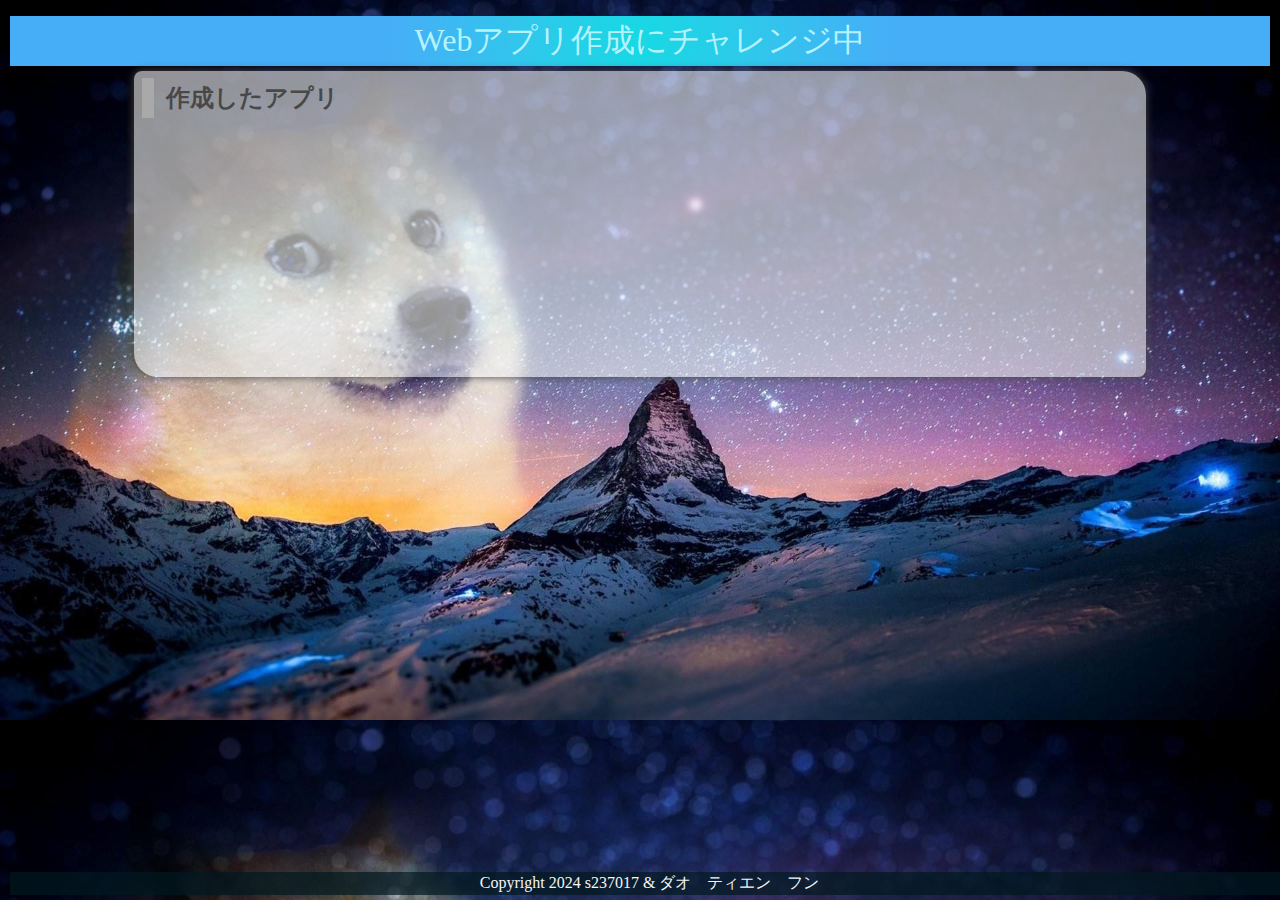
<file: index.html>
<!DOCTYPE html>
<html lang="ja">
  <head>
    <meta charset="UTF-8">
    <meta name="viewport" content="width=device-width, initial-scale=1.0">
    <title>ダオ　ティエン　フン　の　ゲーム　メニュー</title>
    <meta name="description" content="ダオ　ティエン　フン（ゲーム）">

    <link rel="icon" href="favicon.ico">
    <link rel="stylesheet" href="css/index.css">
  </head>

  <body>
    <!-- 見出し（みだし） -->
    <header class = "header">
      <h1>Webアプリ作成にチャレンジ中</h1>
    </header>
    
    <!-- 作成したアプリ -->
    <section class="container01">
      <h2>作成したアプリ</h2>
      <div class = "game">

        <div class="container01-01">
          <div class="item item01">
            <a href="01_omikuji/omikuji.html" title="今日の運勢を占うゲームです。"><img src="img/sakura.jpg" alt="おみくじ１"><br>おみくじ１</a>
          </div>
          <!-- <div class="item item01">
            <a href="10a_omikuji/omikuji.html" title="音付きです。"><img src="img/omikuji2.png" alt="おみくじ２" class="img_omikuji2"><br>おみくじ２</a>
          </div> -->
          <!-- <div class="item item01">
            <a href="10b_omikuji3/omikuji.html" title="テキストも画像です。"><img src="img/omikuji3.png" alt="おみくじ３"><br>おみくじ３</a>
          </div> -->
          <div class="item item01">
            <a href="01_omikuji_kimetsu/omikuji_kimetsu.html" title="鬼滅の刃"><img src="img/zenitsu.png" alt="鬼滅の刃おみくじ"><br>鬼滅の刃<br>おみくじ</a>
          </div>
          <div class="item item01">
            <a href="02_calculator_v1/calculator.html" title="かんたんな計算機です。"><img src="img/calc1.jpg" alt="計算機１"><br>計算機１</a>
          </div>
        </div>
        
         <div class="container01-02">
          <!-- <div class="item item01">
            <a href="02_calculator_v1/calculator.html" title="かんたんな計算機です。"><img src="img/calc1.jpg" alt="計算機１"><br>計算機１</a>
          </div>  -->
          
          <!-- <div class="item item01">
            <a href="02_calculator_v2/calculator.html" title="=ボタンをつけた計算機です。"><img src="img/calc2.jpg" alt="計算機２"><br>計算機２</a>
          </div>
          
          <div class="item item01">
            <a href="02_calculator_v3/calculator2.html" title="=全部ボタンの計算機です。"><img src="img/calc3.jpg" alt="計算機３"><br>計算機３</a>
          </div> -->
                    
          <div class="item item01">
            <a href="98_Time guessing quiz/timeguess.html" title="=時間当てクイズです"><img src="img/clock1.png" alt="クイズ">時間当て<br>クイズ</a>
          </div>
        <!-- </div> -->
        
        <!-- <div class="container01-03"> -->
          <div class="item item01">
            <a href="04_memo/memo.html" title="メモアプリです。"><img src="img/memo.png" alt="memo"><br>memo</a>
          </div>
          
          <!-- <div class="item item01">
            <a href="04_memo_app_v1/memo.html" title="メモアプリv1です。"><img src="img/memo1.png" alt="memo v1"><br>memo v1</a>
          </div>
          
          <div class="item item01">
            <a href="04_memo_app_v2/memo.html" title="メモアプリv2です。"><img src="img/memo2.png" alt="memo v2"><br>memo v2</a>
          </div>
          
          <div class="item item01">
            <a href="04_memo_app_v3/memo.html" title="メモアプリv3です。"><img src="img/memo3.png" alt="memo v3"><br>memo v3</a>
          </div> -->
        <!-- </div> -->
        
        <!-- <div class="container01-04"> -->
          <!-- <div class="item item02">
            <a href="05_tic tac toe_06_sound/tic_tac_toe_fix.html" title="2人でやるゲームです。"><img src="img/azarashi.png" alt="〇✖ゲーム"><br>〇✖ゲーム</a>
          </div>
          
          <div class="item item02">
            <a href="06_tic tac toe vs computer/tic_tac_toe_vs computer.html" title="vs computerです。"><img src="img/penguin.png" alt="〇✖ゲームvs computer"><br>〇✖ゲームvs computer</a>
          </div> -->
          
          <div class="item item02">
            <a href="07_tic tac toe vs computer level/tic_tac_toe_vs computer.html" title="vs computer level付き。"><img src="img/bear.png" alt="〇✖ゲーム"><br>〇✖ゲームvs computer<br>level設定</a>
          </div>

        </div>

      </div>
      <div class="filler01"></div>
    </section>
    
    <!-- フッター -->
    <footer>
      <p>Copyright 2024 s237017 & ダオ　ティエン　フン</p>
    </footer>
    <script src="js/index.js"></script>
  </body>
</html>
</file>
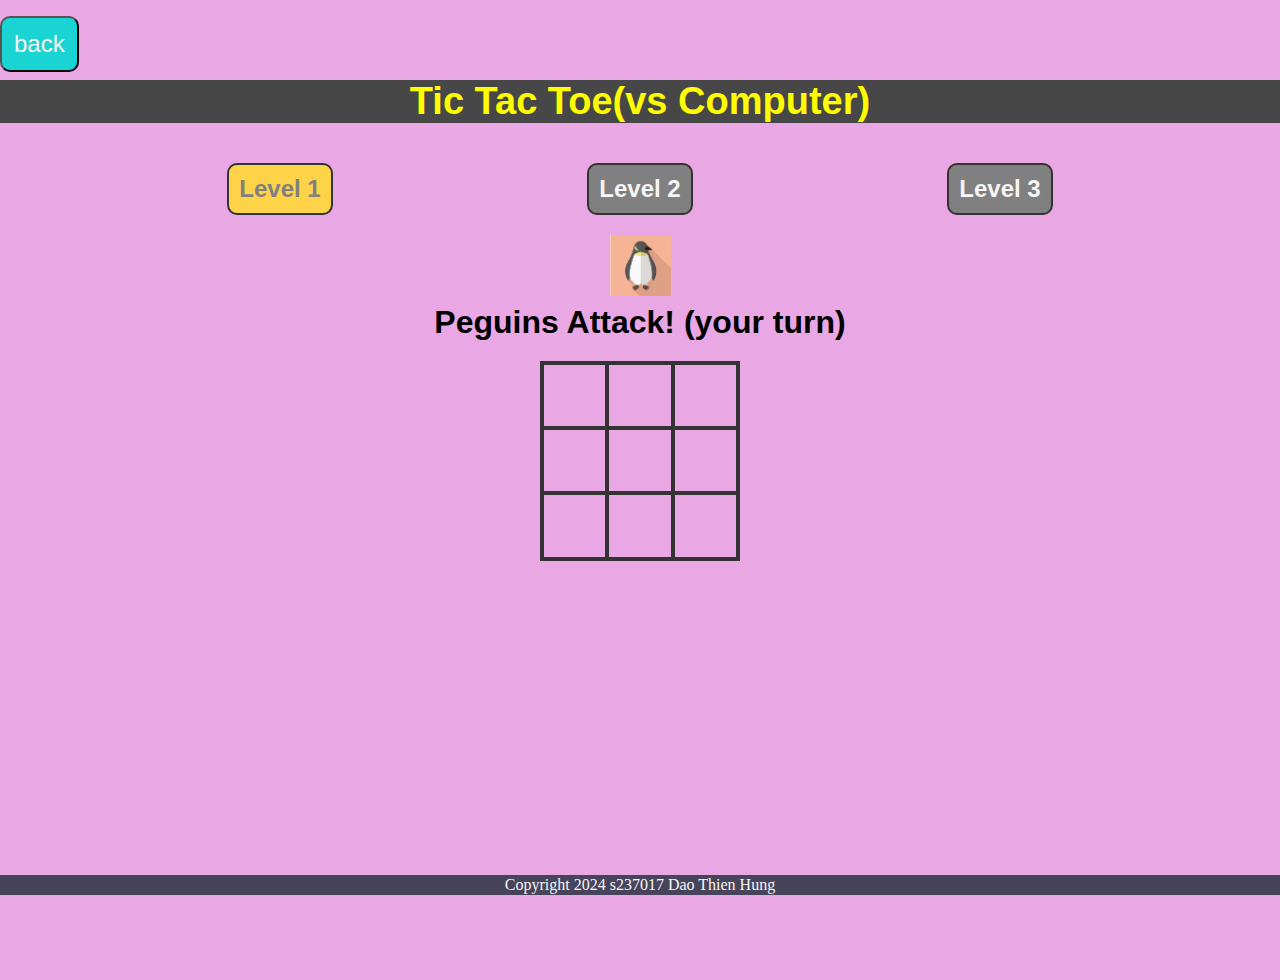
<file: 07_tic tac toe vs computer level/tic_tac_toe_vs computer.html>
<!DOCTYPE html>
<html lang="ja">
    <head>
        <meta charset="UTF-8">
        <meta name="viewport" content="width=device-width, initial-scale = 1.0">
        <title>Tic Tac Toe</title>

        <link rel="icon" href="tic_tac_toe.ico">
        <link rel="stylesheet" href="css/tic_tac_toe.css">
        <link rel="stylesheet" href="css/animate.css">
    </head>

    <body>
        <div class = "back">
            <button id="btn99" class="btn" type="button" onclick="history.back()">back</button>
        </div>

        <div class="wrapper">
            <header>Tic Tac Toe(vs Computer)</header>

            <div class="game-container">
                <div class ="level-container">
                    <div class ="level-box" id ="levelBox">
                        <div class ="level" id ="level_1" type ="button">Level 1</div>
                        <div class ="level" id ="level_2" type ="button">Level 2</div>
                        <div class ="level" id ="level_3" type ="button">Level 3</div>
                    </div>
                </div>
                <div class="message-container">
                    <div id="msgtext"></div>
                    </div>

                    <div class="squares-container">
                        <div class="squares-box" id ="squaresBox">
                            <div class="square" id="a_1"></div>
                            <div class="square" id="a_2"></div>
                            <div class="square" id="a_3"></div>
                            <div class="square" id="b_1"></div>
                            <div class="square" id="b_2"></div>
                            <div class="square" id="b_3"></div>
                            <div class="square" id="c_1"></div>
                            <div class="square" id="c_2"></div>
                            <div class="square" id="c_3"></div>
                        </div>
                    </div>

                    <div class = "btn-container">
                        <div class = "js-hidden" id = "newgame-btn">
                            <button id = "btn90" class = "btn" type = "button">New Game</button>
                        </div>
                    </div>

                </div>
            </div>
        </div>

        <footer>
            <p>Copyright 2024 s237017 Dao Thien Hung</p>
        </footer>

        <script src="https://ajax.googleapis.com/ajax/libs/jquery/1.12.0/jquery.min.js"></script>
        <script type="text/javascript" src="js/snowfall.jquery.min.js"></script>
        <script src="js/tic_tac_toe.js"></script>
    </body>
</html>
</file>
<file: css/index.css>
@charset "utf-8";

html {
    /* ブラウザのデフォルトが16px                        */
    /* デフォルトの16pxの代わりに1emが10pxになるように調整 */
    font-size: 62.5%;
}

/* 「*」はユニバーサルセレクタ（すべての要素を対象にするセレクタ）でbox-sizing: border-box;を指定 */
/* この指定（してい）はborderとpaddingをボックスサイズ（widthとheight）の中に含めて算出するので、スタイリングがしやすい*/
*, *::before, *::after {
    box-sizing: border-box;
}

body{
    line-height: 1.5;
    color: rgb(73, 72, 72);
    font-size: 1.6rem; /* 16px */
    font-family: "Helvetica Neue",
    Arial,
    "Hiragino Kaku Gothic ProN",
    "Hiragino Sans",
    Meiryo,
    sans-serif;
    text-align: center;
    background-image: url(../img/backiee-82109-landscape.jpg); 
    background-size: cover;
    overflow: hidden;
}

header, footer, h1, h2, h3, p, div, .container01, .filler01 {
    margin: 0.2em 0em 0em 0em;
    padding: 0.1em;
}

/*****************************/
/* 見出し（みだし）           */
/*****************************/
h1 {
    font: 2em Rajdhani, "Noto Sans JP";
    color: rgb(181, 242, 252);
    background-image: radial-gradient(circle 248px at center, #16d9e3 0%, #30c7ec 47%, #46aef7 100%);
}

h2{
    padding-left: 0.5em;
    border-left: solid 0.5em darkgray;
    text-align: left;
}

/*****************************/
/* ページ                    */
/*****************************/
.wrapper {
    position: relative;/*相対位置*/
    max-width: 100vw;  /*すべての要素をbox-sizing:border-boxとしているので全て含めてmin-width:100vwに*/
    min-height: 100vh; /*すべての要素をbox-sizing:border-boxとしているので全て含めてmin-height:100vhに*/
    margin: 0;
    padding: 0;
    padding-bottom: 23px;/*footer+paddingの高さ*/
    text-align: center;
}
/*****************************/
/* セクション(section)        */
/*****************************/
.container01 {
    margin-right: auto;
    margin-left: auto;
    padding-left: 0.5em;
    width: 80%;
    border-radius: 0.5em 1.5em;
    background-color:rgba(245, 245, 245, 0.6);
    box-shadow:0 0 0.5em rgb(73, 72, 72);
}
main > p {
    font: 1.2em bold;
}

/*****************************/
/* アンカー(anchor)           */
/*****************************/
a {
    color: black;
    font-weight: 900;
    text-decoration: none;
        /* https://developer.mozilla.org/ja/docs/Web/CSS/text-decoration */
}

/* mouseoverでグレースケール */
a:hover{
    opacity: 0.5;
    filter: grayscale(100%);
}

/*****************************/
/* container  item           */
/*****************************/
.container01-01 , .container01-02, .container01-03 , .container01-04 {
    display: flex;
        /*https://developer.mozilla.org/ja/docs/Web/CSS/CSS_Flexible_Box_Layout*/
    flex-wrap:wrap;
        /*https://developer.mozilla.org/ja/docs/Web/CSS/flex-wrap*/
    justify-content: space-evenly;
        /*https://developer.mozilla.org/ja/docs/Web/CSS/justify-content*/
    font-size: 0.7em;
}

.item01{
    position: relative;
    width: 6em;
    height: 9em;
    margin: 0;
    line-height: 1em;
    overflow: hidden;
    opacity: 0;
}

.item02{
    position: relative;
    width: 6em;
    height: 12em;
    margin: 0;
    line-height: 1em;
    overflow: hidden;
    opacity: 0;
}

.fade-in {
    animation: fadein 1.5s ease-out forwards;
}
@keyframes fadein {
    0% {
        opacity: 0;
        transform: translateY(20px);
    }
    100% {
        opacity: 1;
        transform: translateY(0);
    }
}

.item01 img, .item02 img{
    width: 6em;
    height: auto;
}

.item01 .img_omikuji2{
    width: auto;
    height: 6em;
    overflow: hidden;
}

/*****************************/
/* フッター                   */
/*****************************/
footer> p {
    position: absolute;/*←絶対位置*/
    bottom: 5px; /*下に固定*/
    width: 100%;
    margin: 0px;
    padding: 1px;
    color: whitesmoke;
    font: 1em Rajdhani;
    text-align: center;
    background: rgba(1, 24, 31, 0.7);
}
/*******************************************************/
/* レスポンシブ対応　メディアクエリを使ってCSSを切り替える */
/* https://www.design-memo.com/coding/css-media-queries */
/* mobileのときのスタイル */
/*******************************************************/
@media screen and (max-width: 480px) {
    body{
        background-size: auto 1000px;
    }
}
</file>
<file: 07_tic tac toe vs computer level/css/tic_tac_toe.css>
@charset "utf-8";
html {
font-size: 16px;
}
/* 「*」はユニバーサルセレクタ(すべての要素を対象にするセレクタ)でbox-sizing: border-box;を指定 */
/* この指定(してい)はborderとpaddingをボックスサイズ(widthとheight)の中に含めて算出するので、スタイリングがしやすい*/
*, *::before, *::after {
box-sizing: border-box;
}
body{
margin: 0;
line-height: normal; /*ブラウザが自動的に行間を決める*/
font-family: "Helvetica Neue",
Arial,
"Hiragino Kaku Gothic ProN",
"Hiragino Sans",
Meiryo,
sans-serif;
background: rgb(233, 168, 227);
overflow: hidden;
}

p{
margin: 0;
padding: 0;
}

header {
    margin-top: 8px;
    color:rgb(255, 251, 0);
    font-size: 38px;
    font-weight: bold;
    text-align: center;
    background:rgb(71, 71, 71);
}

.wrapper {
    position: relative;
    max-width: 100vw;
    min-height: 100vh;
    margin: 0;
    padding: 0;
    padding-bottom: 23px;
    text-align: center;
}

.game-container {
    padding: 40px 0;
}

.message-container {
    margin-bottom: 20px;
    font-size: 2em;
    font-weight: bold;
    overflow: hidden;
}

.js-hidden {
    display: none;
}

.js-pen-checked::before {
    position: absolute;
    top: 0;
    left: 0;
    width: 61px;
    height: 61px;
    content: '';
    background-image: url(../img/penguins.jpg);
    background-size: contain;
}

.js-bear-checked::before {
    position: absolute;
    top: 0;
    left: 0;
    width: 61px;
    height: 61px;
    content: '';
    background-image: url(../img/whitebear.jpg);
    background-size: contain;
}

.js-clickable {
    content: '';
}

.js-unclickable {
    pointer-events: none;
}

.level-container {
    margin: 0px 100px 20px;
    font-size: 1em;
    font-weight: bold;
}

.level-box {
    display: flex;
    justify-content: space-around;
}

.level {
    padding: 10px;
    border-radius: 10px;
    font-size: 24px;
    user-select: none;
    cursor: pointer;
}

.level-non-selected {
    color: whitesmoke;
    background: grey;
    border: solid 2px #333;
}

.level-selected {
    color: grey;
    background: #ffd347;
    border: solid 2px #333;
}

.squares-container {
    display: flex;
    flex-wrap: wrap;
    margin: 0 auto;
    width: 200px;
}

.squares-box {
    width: 200px;
    height: 200px;
    display: flex;
    flex-wrap: wrap;
    border: solid 2px #333;
}

.square {
    position: relative;
    width: calc(196px / 3);
    height: calc(196px / 3);
    border: solid 2px #333;
}
.js-pen_highLight {
    border: solid 2px red;
}

.js-bear_highLight {
    border: solid 2px blue;
}
.btn{
    margin-top: 8px;
    padding: 12px;
    border-radius: 10px;
    color: whitesmoke;
    font-size: 24px;
    background: rgb(26, 212, 212);
    user-select: none;
    cursor: pointer;
}

.back {
    margin-top: 8px;
    text-align: left;
}

.btn-container {
    padding-top: 40px;
}

#btn90:hover {
    background-color: #ffd347;
    transition-duration: 0.4s ;
}

footer> p {
    position: absolute;
    bottom: 5px;
    width: 100%;
    margin: 0px;
    padding: 1px;
    color: whitesmoke;
    font: 16px Rajdhani;
    text-align: center;
    background: rgba(1, 24, 31, 0.7);
}

@media screen and (max-width: 480px) {
    .wrapper {
        padding-bottom: 23px;
    }

    .level-container {
        margin: 0px 0px 20px;
    }

    .btn-container {
        padding-top: 2px;
    }

    header {
        font-size: 24px;
    }

    #msgtext {
        font-size: 20px;
    }

}
</file>
